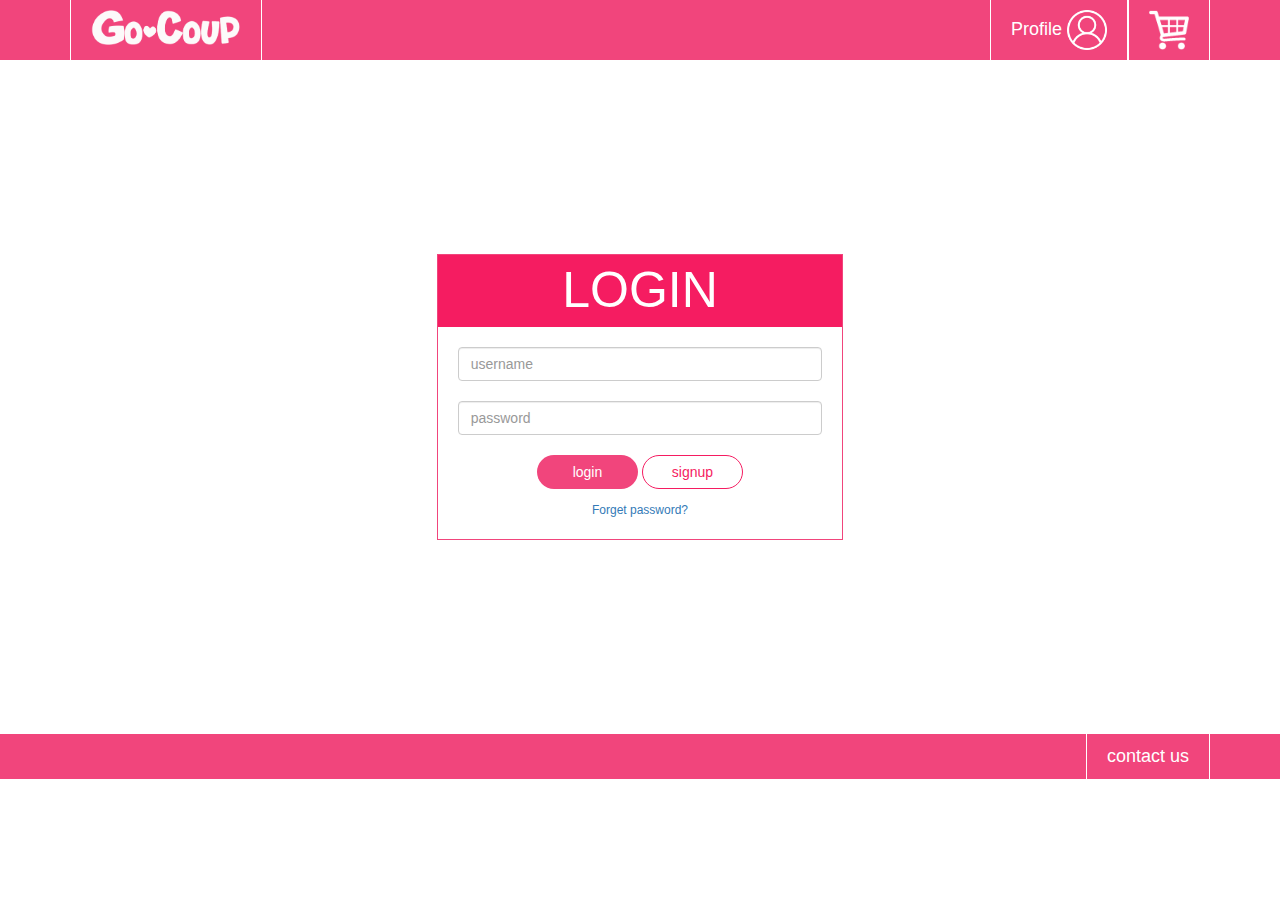
<file: login.html>
<!DOCTYPE html>
<html lang="en">
<head>
  <meta charset="UTF-8">
  <meta name="viewport" content="width=device-width, initial-scale=1.0">
  <meta http-equiv="X-UA-Compatible" content="ie=edge">
  <link rel="stylesheet" href="https://maxcdn.bootstrapcdn.com/bootstrap/3.3.7/css/bootstrap.min.css">
  <link rel="stylesheet" href="./src/css/style.css">
  <link rel="stylesheet" href="./src/css/login.css">
  <script src="https://ajax.googleapis.com/ajax/libs/jquery/3.2.1/jquery.min.js"></script>
  <script src="https://maxcdn.bootstrapcdn.com/bootstrap/3.3.7/js/bootstrap.min.js"></script>
  <title>Go Coup</title>
</head>
<body>
  <div class="header">
    <div class="container">
      <div class="navigation">
        <div class="left">
            <div class="nav-btn">
              <a href="/">
                <img class="logo" src="./src/images/logo-white.png" alt="logo">
              </a>
            </div>
        </div>
        <div class="right">
          <div class="nav-btn">
            <a href="/profile.html">
              Profile
              <img class="logo-nav" src="./src/images/profile.png" alt="">
            </a>
          </div>
          <div class="nav-btn">
            <img class="logo-nav" src="./src/images/cart.png" alt="">
          </div>
        </div>
      </div>
    </div>
  </div>
  <div class="full-container">

      <div class="content row">
        <div class="col-md-4 col-sm-6 col-xs-12">
        </div>
        <div class="col-md-4 col-sm-6 col-xs-12" style="margin: 11% 0 11% 0;">
          <div class="login">
            <div class="login-header">LOGIN</div>
            <input type="text" class="form-control login-input" id="username" name="username" placeholder="username">
            <input type="text" class="form-control login-input" id="password" name="password" placeholder="password">
            <center>
              <button class="btn btn-gocoup login-btn">login</button>
              <button class="btn btn-gocoup signup-btn">signup</button><br>
              <a href="#" style="font-size:12px;">Forget password?</a>
            </center>
            <br>
          </div>
        </div>
        <div class="col-md-4 col-sm-6 col-xs-12">
        </div>
      </div>
    </div>

  </div>
  <div class="footer">
    <div class="container">
      <div class="footer-right">
        <div class="nav-btn">contact us</div>
      </div>
    </div>
  </div>
</body>
</html>
</file>
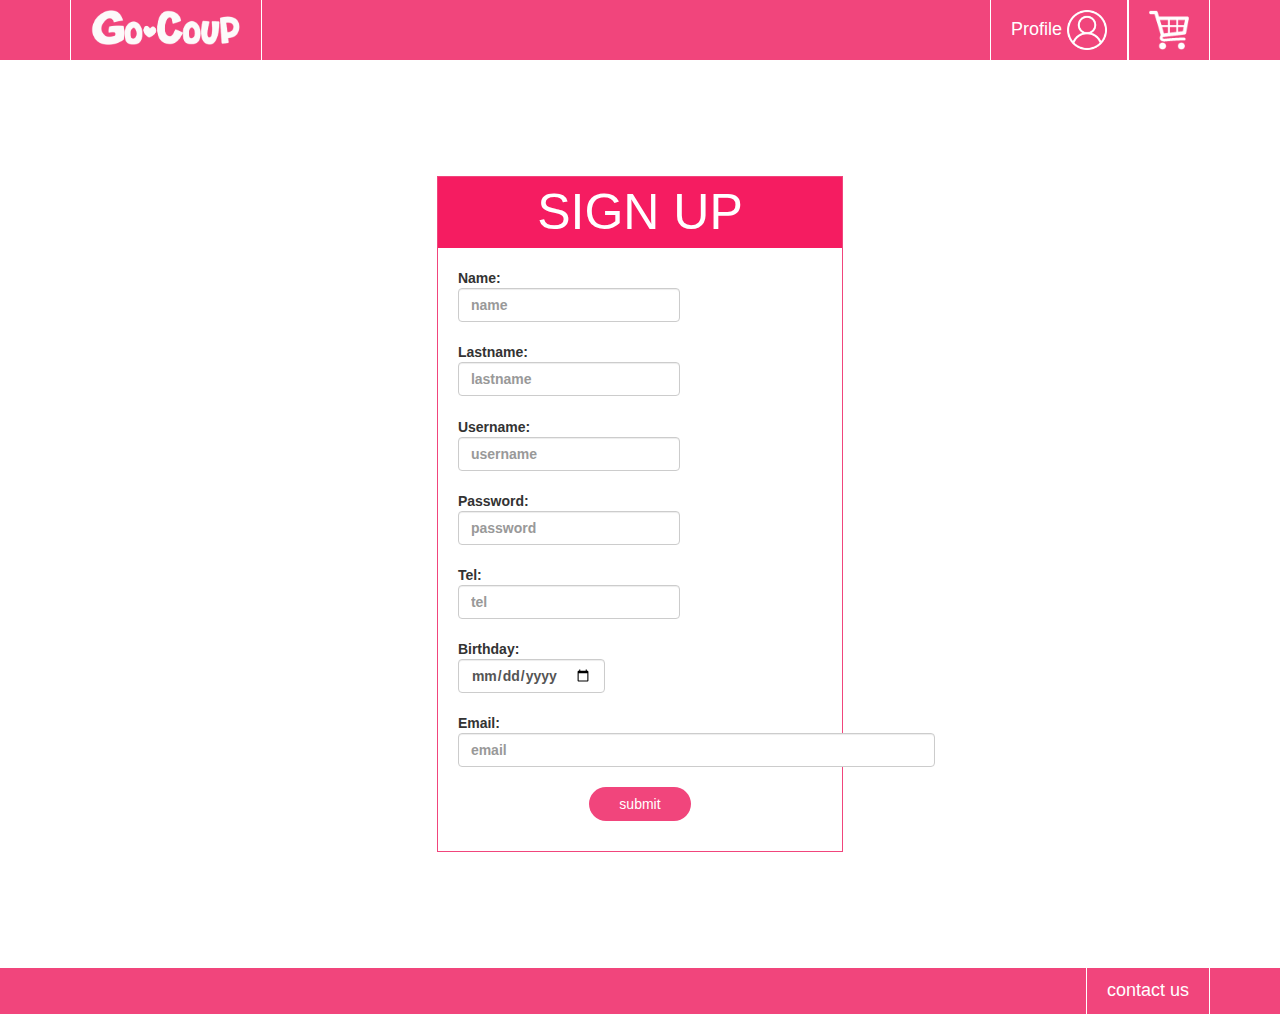
<file: signup.html>
<!DOCTYPE html>
<html lang="en">
<head>
  <meta charset="UTF-8">
  <meta name="viewport" content="width=device-width, initial-scale=1.0">
  <meta http-equiv="X-UA-Compatible" content="ie=edge">
  <link rel="stylesheet" href="https://maxcdn.bootstrapcdn.com/bootstrap/3.3.7/css/bootstrap.min.css">
  <link rel="stylesheet" href="./src/css/style.css">
  <link rel="stylesheet" href="./src/css/login.css">
  <script src="https://ajax.googleapis.com/ajax/libs/jquery/3.2.1/jquery.min.js"></script>
  <script src="https://maxcdn.bootstrapcdn.com/bootstrap/3.3.7/js/bootstrap.min.js"></script>
  <title>Go Coup</title>
</head>
<body>
  <div class="header">
    <div class="container">
      <div class="navigation">
        <div class="left">
            <div class="nav-btn">
              <a href="/">
                <img class="logo" src="./src/images/logo-white.png" alt="logo">
              </a>
            </div>
        </div>
        <div class="right">
          <div class="nav-btn">
            <a href="/profile.html">
              Profile
              <img class="logo-nav" src="./src/images/profile.png" alt="">
            </a>
          </div>
          <div class="nav-btn">
            <img class="logo-nav" src="./src/images/cart.png" alt="">
          </div>
        </div>
      </div>
    </div>
  </div>
  <div class="full-container">

      <div class="content row">
        <div class="col-md-4 col-sm-6 col-xs-12">
        </div>
        <div class="col-md-4 col-sm-6 col-xs-12" style="margin: 5% 0 5% 0;">
          <div class="login">
            <div class="login-header">SIGN UP</div>
            <label class="signup-form">
              Name: <input type="text" class="form-control" id="name" name="name" placeholder="name">
            </label>
            <label class="signup-form">
              Lastname: <input type="text" class="form-control" id="lastname" name="lastname" placeholder="lastname">
            </label>
            <label class="signup-form">
              Username: <input type="text" class="form-control" id="username" name="username" placeholder="username">
            </label>
            <label class="signup-form">
              Password: <input type="text" class="form-control" id="password" name="password" placeholder="password">
            </label>
            <label class="signup-form">
              Tel: <input type="text" class="form-control" id="tel" name="tel" placeholder="tel">
            </label>
            <label class="signup-form">
              Birthday: <input type="date" class="form-control" id="birthday" name="birthday" placeholder="birthday">
            </label>
            <label class="signup-form">
              Email: <input style="width:215%;" type="text" class="form-control" id="email" name="email" placeholder="email">
            </label>
            <center>
              <button class="btn btn-gocoup login-btn" style="margin-top:20px;">submit</button>
            </center>
            <br>
          </div>
        </div>
        <div class="col-md-4 col-sm-6 col-xs-12">
        </div>
      </div>
    </div>

  </div>
  <div class="footer">
    <div class="container">
      <div class="footer-right">
        <div class="nav-btn">contact us</div>
      </div>
    </div>
  </div>
</body>
</html>
</file>
<file: src/css/style.css>
.logo-nav {
  width: 40px;
}
.logo {
  width: 150px;
}
.header {
  background: #f1457c;
}
.full-container {
  margin: 0 auto;
}
.navigation {
  display: flex;
  justify-content: space-between;
}
.left {
  display: flex;
}
.right {
  display: flex;
}
.nav-btn {
  display: inline-block;
  border-left: 1px solid white;
  border-right: 1px solid white;
  color: white;
  padding: 10px 20px;
  font-size: 18px;
  cursor: pointer;
}
.nav-btn:hover {
  background: #f51c61;
}
.nav-btn > a:link, .nav-btn > a:visited {
  text-decoration: none;
  color: white;
}
.search-bar {
  width: 600px;
  margin: 20px auto 0 auto;
  display: flex;
}
.search-input {
  height: 50px;
  border: 1px solid #f1457c;
  flex: 1;
}
.search-btn {
  background: #f1457c;
  height: 50px;
  border-radius: 0;
}
.footer {
  background: #f1457c;
  margin-top: 50px;
}
.footer-right {
  text-align: right;
}
.coupon {
  border: 1px solid #f1457c;
  -webkit-transition: background 0.5s; /* Safari */
  -moz-transition: background 0.5s; /* Safari */
  -o-transition: background 0.5s; /* Safari */
  transition: background 0.5s;
}
.coupon:hover {
  -webkit-transition: background 0.5s; /* Safari */
  -moz-transition: background 0.5s; /* Safari */
  -o-transition: background 0.5s; /* Safari */
  transition: background 0.5s;
  background: #ffd6e3;
}
.coup-img {
  width: 100%;
  border-bottom: 1px solid #f1457c;
}
.content {
  margin-top: 50px;
}
.coup-left {
  border-right: 1px solid #f1457c;
}
.coup-text {
  padding-left: 15px;
}
.btn-gocoup {
  background: #f1457c;
  color: white;
}
@media (max-width: 768px) {
  .search-bar {
    width: 100%;
  }
}
</file>
<file: src/css/login.css>
.login {
  border: 1px solid #f1457c;
  -webkit-transition: background 0.5s; /* Safari */
  -moz-transition: background 0.5s; /* Safari */
  -o-transition: background 0.5s; /* Safari */
  transition: background 0.5s;
}

.login-header {
  font-size: 50px;
  text-align: center;
  background-color: #f51c61;
  color: white;
}

.login-input {
  margin: 20px;
  width: 90%;
}

.login-btn {
	margin: 0 0 10px 0;
	width: 25%;
	border-radius: 20px;
}

.signup-btn {
	margin: 0 0 10px 0;
	width: 25%;
	border-radius: 20px;
	background-color: white;
	color: #f51c61;
	border-color: #f51c61;
}

.signup-form {
  margin: 5% 0 0 5%;
}
</file>
